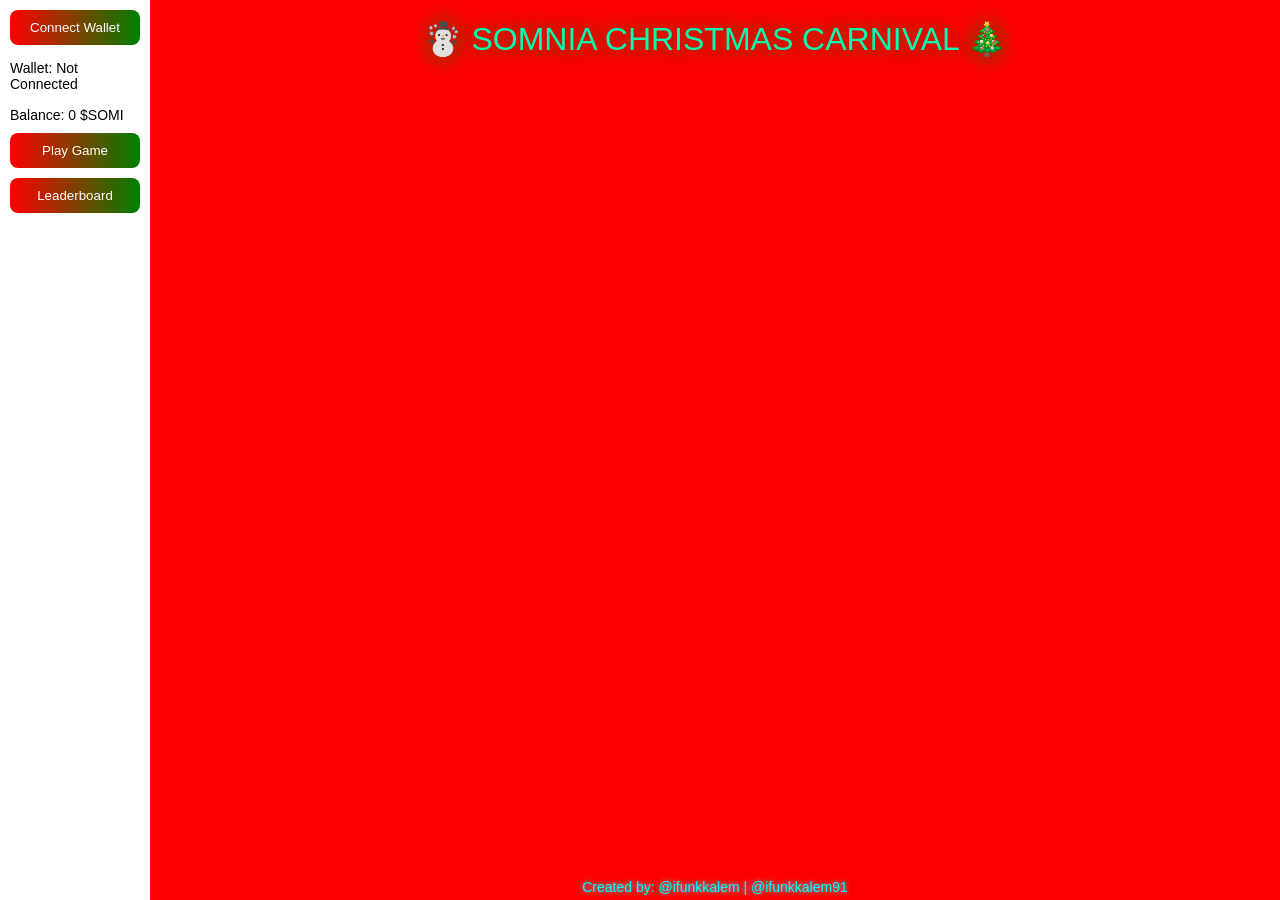
<file: index.html>
<!DOCTYPE html>
<html lang="en">
<head>
<meta charset="UTF-8">
<title>Somnia Christmas - Pacman Edition</title>
<meta name="viewport" content="width=device-width, initial-scale=1.0"/>
<script src="libs/ethers.min.js"></script>
<style>
*{margin:0;padding:0;box-sizing:border-box;font-family:'Trebuchet MS',sans-serif;}
body{width:100vw;height:100vh;overflow:hidden;background:linear-gradient(to right,#fff,#ff0000);color:#fff;}
#container{display:flex;height:100%;width:100%;}
#sidebar{width:150px;background:#fff;color:black;padding:10px;display:flex;flex-direction:column;gap:10px;}
#main{flex:1;background:red;position:relative;display:flex;flex-direction:column;align-items:center;}
#title{font-size:32px;color:#00ffae;text-shadow:0 0 10px red,0 0 20px green;margin-top:20px;text-align:center;}
#walletDisplay,#walletBalance{font-size:14px;margin-top:5px;}
button{padding:10px;border:none;border-radius:8px;background:linear-gradient(90deg,red,green);color:white;cursor:pointer;}
iframe{flex:1;width:100%;border:none;margin-top:10px;display:none;}
footer{position:absolute;bottom:5px;color:#0ff;text-shadow:0 0 5px #0ff;font-size:14px;text-align:center;width:100%;}
.snow{position:absolute;top:-10px;width:8px;height:8px;background:white;border-radius:50%;opacity:0.8;animation:snowFall linear infinite;}
@keyframes snowFall{from{transform:translateY(0);}to{transform:translateY(120vh);}}
</style>
</head>
<body>
<div id="container">

  <!-- Sidebar Kiri -->
  <div id="sidebar">
    <button id="connectWalletBtn">Connect Wallet</button>
    <div id="walletDisplay">Wallet: Not Connected</div>
    <div id="walletBalance">Balance: 0 $SOMI</div>
    <button id="playBtn">Play Game</button>
    <button id="leaderboardBtn">Leaderboard</button>
  </div>

  <!-- Main Kanan -->
  <div id="main">
    <div id="title">☃️ SOMNIA CHRISTMAS CARNIVAL 🎄</div>
    <iframe id="gameFrame" src=""></iframe>
    <iframe id="leaderboardFrame" src=""></iframe>
    <footer>Created by: @ifunkkalem | @ifunkkalem91</footer>
  </div>

</div>

<!-- Snow Effect -->
<script>
for(let i=0;i<35;i++){
  const snow=document.createElement("div");
  snow.className="snow";
  snow.style.left=Math.random()*100+"vw";
  snow.style.animationDuration=(Math.random()*5+5)+"s";
  snow.style.opacity=Math.random();
  document.body.appendChild(snow);
}
</script>

<script>
let walletAddress=null;
let provider, signer;
const somiContractAddress="0xYourSomiContractAddressHere"; // Ganti contract $SOMI
const leaderboardContractAddress="0xYourLeaderboardContractHere"; // Ganti contract leaderboard
const abi=[ "function balanceOf(address owner) view returns (uint256)", "function transfer(address to,uint256 amount) returns (bool)" ];

const connectBtn=document.getElementById("connectWalletBtn");
const walletDisplay=document.getElementById("walletDisplay");
const balanceDisplay=document.getElementById("walletBalance");
const playBtn=document.getElementById("playBtn");
const gameFrame=document.getElementById("gameFrame");
const leaderboardBtn=document.getElementById("leaderboardBtn");
const leaderboardFrame=document.getElementById("leaderboardFrame");

// Connect wallet
connectBtn.addEventListener("click",async()=>{
  if(!window.ethereum){alert("Please install MetaMask or EVM wallet!"); return;}
  try{
    provider=new ethers.BrowserProvider(window.ethereum);
    await provider.send("eth_requestAccounts",[]);
    signer=await provider.getSigner();
    walletAddress=await signer.getAddress();
    walletDisplay.innerText=walletAddress;

    const contract=new ethers.Contract(somiContractAddress,abi,provider);
    const balance=await contract.balanceOf(walletAddress);
    balanceDisplay.innerText=ethers.formatUnits(balance,18)+" $SOMI";
    alert("Wallet connected and balance loaded!");
  }catch(err){console.error(err);alert("Failed to connect wallet!");}
});

// Pay to Play
playBtn.addEventListener("click",async()=>{
  if(!walletAddress){alert("Connect wallet first!");return;}
  try{
    const contract=new ethers.Contract(somiContractAddress,abi,signer);
    const tx=await contract.transfer(leaderboardContractAddress,ethers.parseUnits("0.01",18));
    await tx.wait();
    alert("Payment successful! Game will start.");

    // Load game
    gameFrame.src="Pacman/pacman_natal.html";
    gameFrame.style.display="block";
    leaderboardFrame.style.display="none";
  }catch(err){console.error(err);alert("Payment failed!");}
});

// Leaderboard
leaderboardBtn.addEventListener("click",()=>{
  leaderboardFrame.src="leaderboard.html";
  leaderboardFrame.style.display="block";
  gameFrame.style.display="none";
});
</script>
</body>
</html>
</file>
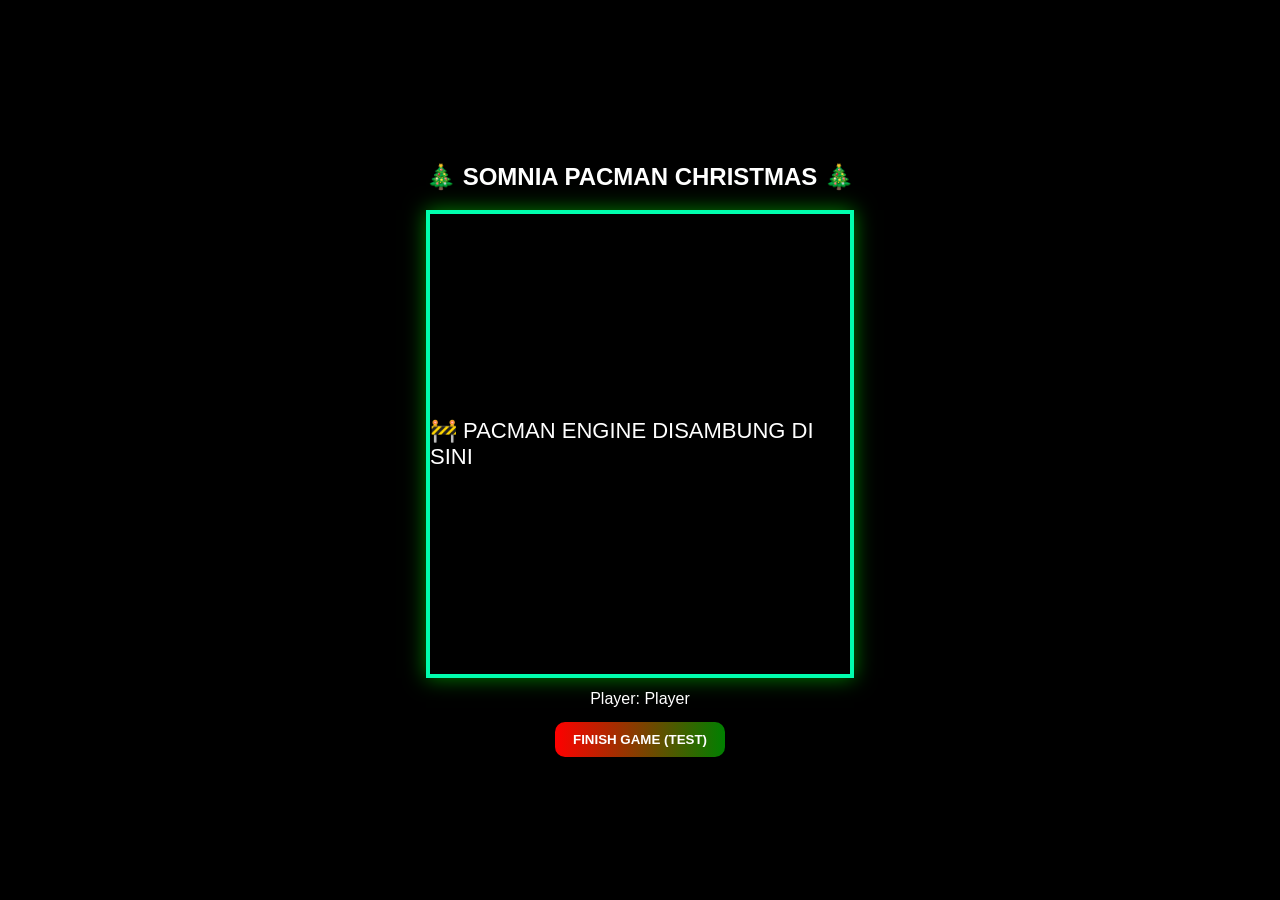
<file: pacman.html>
<!DOCTYPE html>
<html lang="en">
<head>
  <meta charset="UTF-8">
  <title>Pacman - Somnia Christmas</title>
  <meta name="viewport" content="width=device-width, initial-scale=1.0">

  <style>
    body {
      margin: 0;
      overflow: hidden;
      background: radial-gradient(circle at top, #0b3d2e, #020b06);
      color: white;
      font-family: Trebuchet MS, sans-serif;
    }

    /* ❄️ Snow */
    .snow {
      position: absolute;
      top: -10px;
      width: 8px;
      height: 8px;
      background: white;
      border-radius: 50%;
      opacity: 0.8;
      animation: fall linear infinite;
      z-index: 999;
    }

    @keyframes fall {
      to { transform: translateY(120vh); }
    }

    /* 🎮 Game Container */
    #gameContainer {
      width: 100vw;
      height: 100vh;
      display: flex;
      flex-direction: column;
      justify-content: center;
      align-items: center;
      background: black;
    }

    #gameBox {
      width: 420px;
      height: 460px;
      border: 4px solid #00ffae;
      box-shadow: 0 0 20px green;
      background: #000;
      display: flex;
      justify-content: center;
      align-items: center;
      font-size: 22px;
    }

    #uiBar {
      margin-top: 12px;
      font-size: 16px;
    }

    button {
      margin-top: 14px;
      padding: 10px 18px;
      font-weight: bold;
      border-radius: 10px;
      border: none;
      cursor: pointer;
      background: linear-gradient(90deg, red, green);
      color: white;
    }
  </style>
</head>
<body>

<!-- ❄️ SNOW -->
<script>
  for (let i = 0; i < 40; i++) {
    const snow = document.createElement("div");
    snow.className = "snow";
    snow.style.left = Math.random() * 100 + "vw";
    snow.style.animationDuration = (Math.random() * 5 + 5) + "s";
    document.body.appendChild(snow);
  }
</script>

<div id="gameContainer">
  <h2>🎄 SOMNIA PACMAN CHRISTMAS 🎄</h2>

  <div id="gameBox">
    🚧 PACMAN ENGINE DISAMBUNG DI SINI
  </div>

  <div id="uiBar">
    Player: <span id="playerName"></span>
  </div>

  <button onclick="mockFinish()">FINISH GAME (TEST)</button>
</div>

<script>
  // ambil nama dari menu
  const name = localStorage.getItem("displayName") || "Player";
  document.getElementById("playerName").innerText = name;

  // simulasi game selesai (nanti diganti submit onchain)
  function mockFinish() {
    const score = Math.floor(Math.random() * 3000);
    alert("Game Over!\nScore: " + score);

    // nanti di sini kamu ganti ke submitScore onchain
    console.log("Submit score:", score);
  }
</script>

</body>
</html>
</file>
